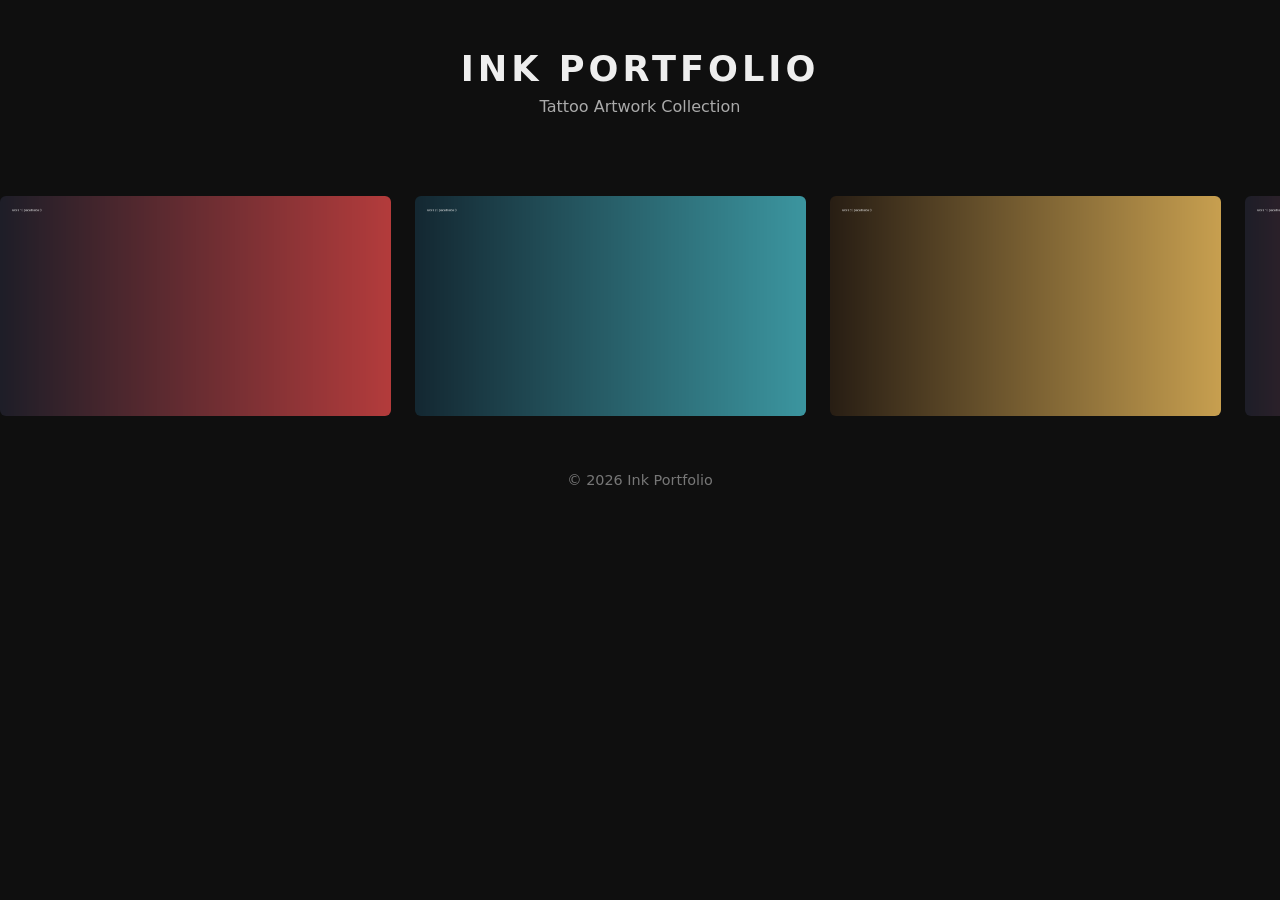
<file: tattoo-marquee/index.html>
<!DOCTYPE html>
<html lang="zh-Hant">
<head>
  <meta charset="UTF-8">
  <meta name="viewport" content="width=device-width, initial-scale=1.0">
  <title>Ink Portfolio</title>

  <link rel="stylesheet" href="style.css">
</head>
<body>

  <header class="site-header">
    <h1>INK PORTFOLIO</h1>
    <p>Tattoo Artwork Collection</p>
  </header>

  <!-- 橫向跑馬燈 -->
  <main class="marquee">
    <div class="marquee-track">
      <!-- 只維護這一組，圖片想加就加 -->
      <img src="images/work1.png" alt="">
      <img src="images/work2.png" alt="">
      <img src="images/work3.png" alt="">
    </div>
  </main>

  <footer class="site-footer">
    <p>© 2026 Ink Portfolio</p>
  </footer>

  <script src="main.js"></script>
</body>
</html>
</file>
<file: tattoo-marquee/style.css>
/* ===== Reset ===== */
* {
  margin: 0;
  padding: 0;
  box-sizing: border-box;
}

/* ===== Base ===== */
body {
  background-color: #0f0f0f;
  color: #eee;
  font-family: system-ui, -apple-system, "Noto Sans TC", sans-serif;
}

/* ===== Header ===== */
.site-header {
  text-align: center;
  padding: 3rem 1rem;
}

.site-header h1 {
  letter-spacing: 4px;
  font-size: 2.2rem;
}

.site-header p {
  color: #aaa;
  margin-top: 0.5rem;
}

/* ===== Marquee ===== */
.marquee {
  overflow: hidden;
  width: 100%;
  padding: 2rem 0;
}

.marquee-track {
  display: flex;
  gap: 1.5rem;
  width: max-content;
  animation: scroll 30s linear infinite;
}

.marquee-track img {
  height: 220px;
  border-radius: 6px;
  flex-shrink: 0;
}

/* 滑鼠移上去暫停（加分） */
.marquee:hover .marquee-track {
  animation-play-state: paused;
}

/* ===== Footer ===== */
.site-footer {
  text-align: center;
  padding: 1.5rem;
  font-size: 0.9rem;
  color: #777;
}

/* ===== Animation ===== */
@keyframes scroll {
  from {
    transform: translateX(0);
  }
  to {
    transform: translateX(-50%);
  }
}
</file>
